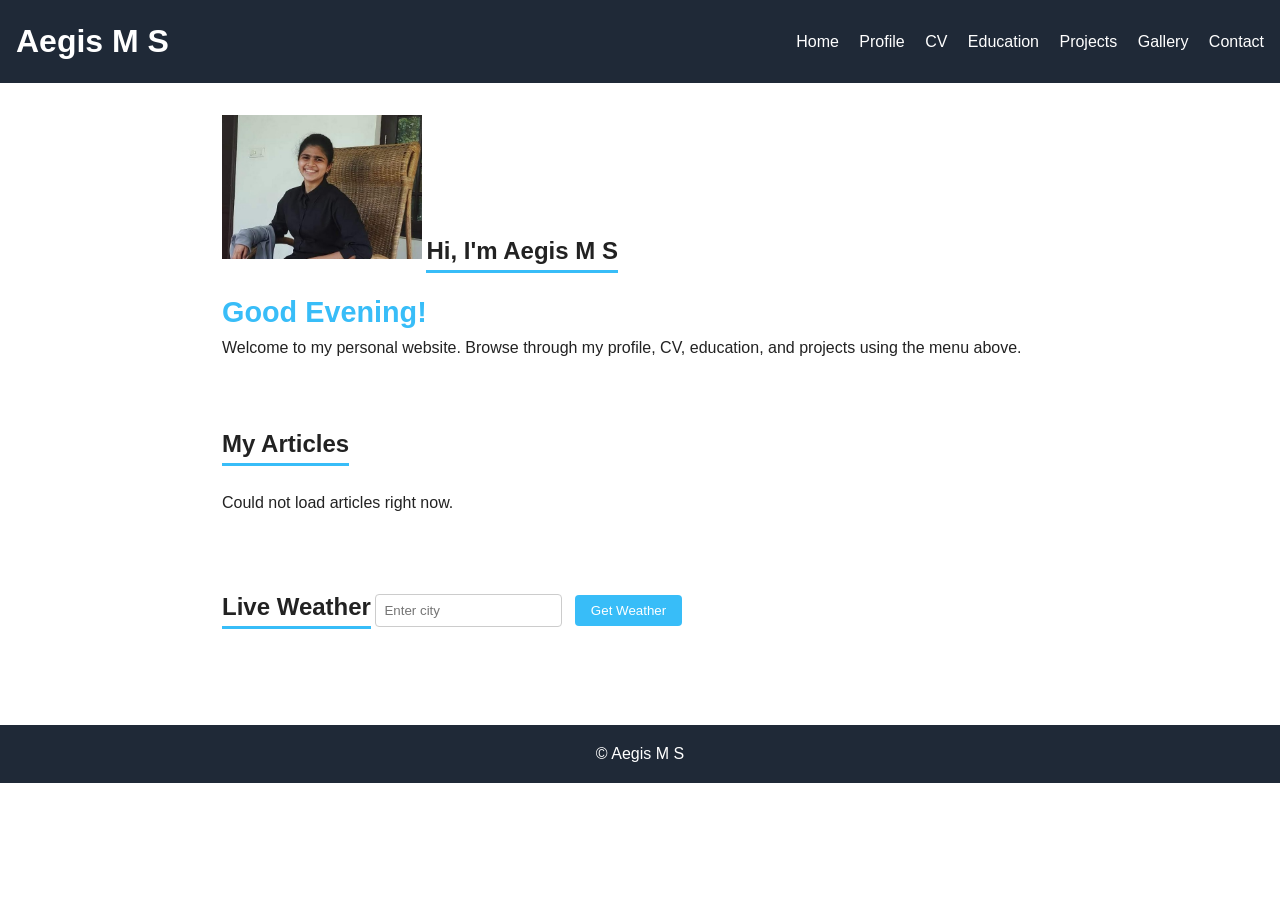
<file: index.html>
<!DOCTYPE html>
<html lang="en">
<head>
  <meta charset="UTF-8">
  <meta name="viewport" content="width=device-width, initial-scale=1.0">
  <title>Aegis M S | Home</title>
  <link rel="stylesheet" href="css/style.css">
</head>
<body>
  <header>
    <h1>Aegis M S</h1>
    <nav>
      <a href="index.html">Home</a>
      <a href="profile.html">Profile</a>
      <a href="cv.html">CV</a>
      <a href="Education.html">Education</a>
      <a href="project.html">Projects</a>
      <a href="gallery.html">Gallery</a>
      <a href="contact.html">Contact</a>
    </nav>
  </header>

  <section>
    <img src="profile1.jpeg" alt="Photo of Aegis M S" width="200">
    <h2>Hi, I'm Aegis M S</h2>
    <p id="greeting"></p>
    <p>Welcome to my personal website. Browse through my profile, CV, education, and projects using the menu above.</p>
  </section>

  <section id="articles">
    <h2>My Articles</h2>
    <ul id="articleList"></ul>
  </section>

  <section id="weather">
    <h2>Live Weather</h2>
    <input type="text" id="cityInput" placeholder="Enter city">
    <button id="getWeatherBtn">Get Weather</button>
    <div id="weatherResult"></div>
  </section>

  <footer>
    <p>&copy; Aegis M S</p>
  </footer>

  <script src="https://code.jquery.com/jquery-3.7.1.min.js"></script>
  <script src="js/script.js"></script>
</body>
</html>
</file>
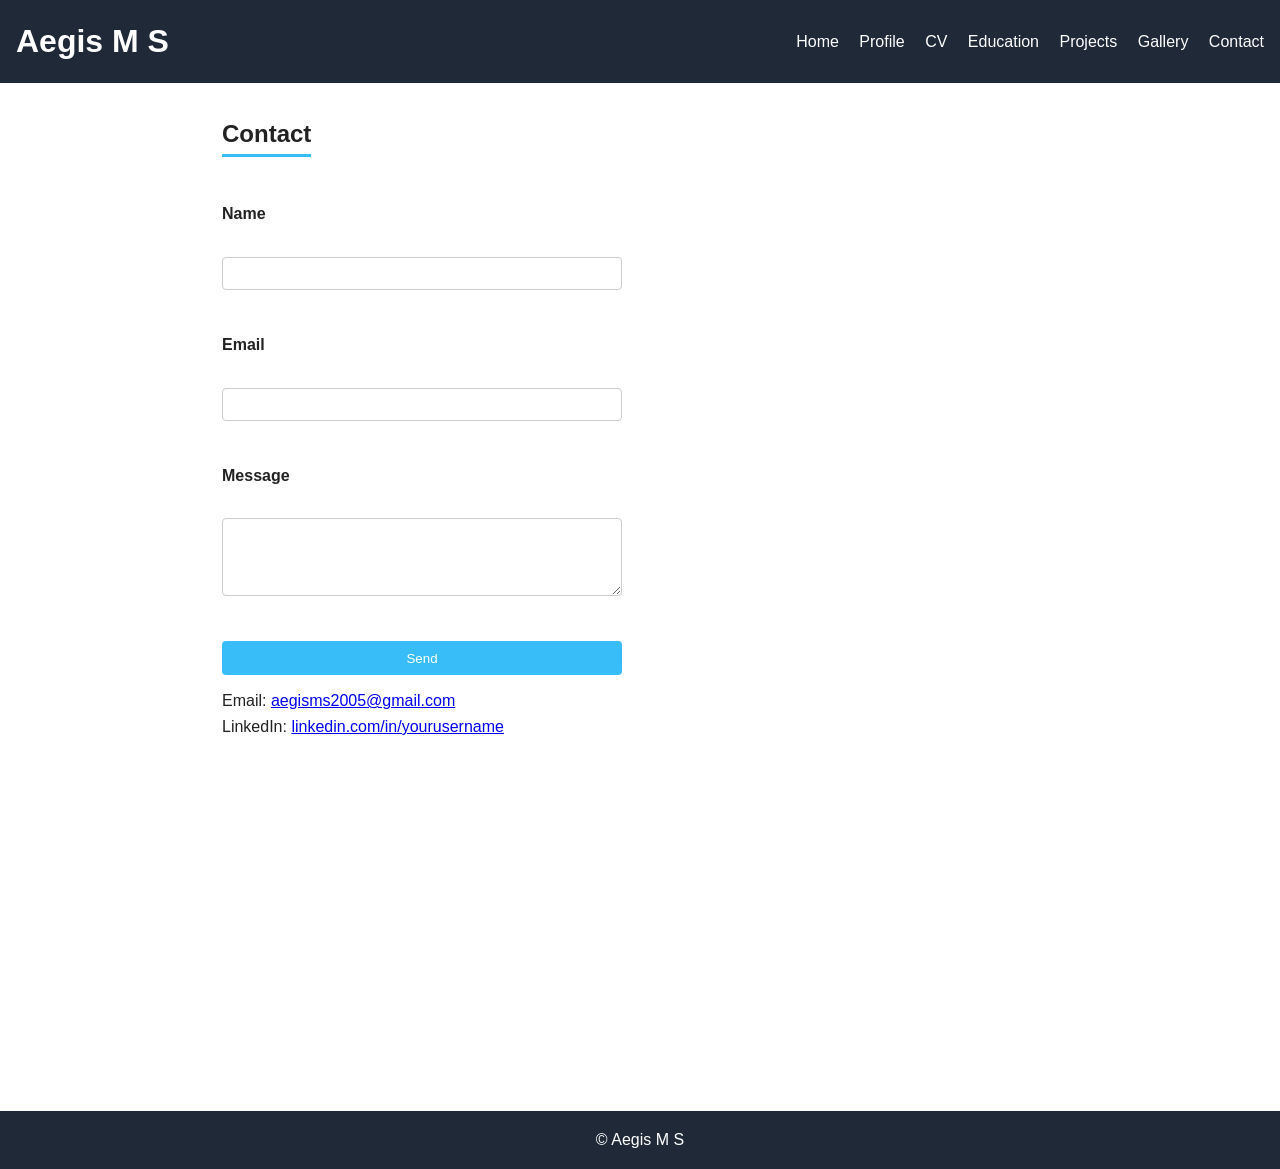
<file: contact.html>
<!DOCTYPE html>
<html lang="en">
<head>
  <meta charset="UTF-8">
  <meta name="viewport" content="width=device-width, initial-scale=1.0">
  <title>Aegis M S | Contact</title>
  <link rel="stylesheet" href="css/style.css">
</head>
<body>
  <header>
    <h1>Aegis M S</h1>
    <nav>
      <a href="index.html">Home</a>
      <a href="profile.html">Profile</a>
      <a href="cv.html">CV</a>
      <a href="Education.html">Education</a>
      <a href="project.html">Projects</a>
      <a href="gallery.html">Gallery</a>
      <a href="contact.html">Contact</a>
    </nav>
  </header>

  <section>
    <h2>Contact</h2>
    <form id="contactForm">
      <label for="name">Name</label><br>
      <input type="text" id="name" name="name"><br>
      <span id="nameError" class="error"></span>

      <label for="email">Email</label><br>
      <input type="email" id="email" name="email"><br>
      <span id="emailError" class="error"></span>

      <label for="message">Message</label><br>
      <textarea id="message" name="message" rows="4"></textarea><br>
      <span id="messageError" class="error"></span>

      <button type="submit">Send</button>
      <p id="formSuccess"></p>
    </form>

    <p>Email: <a href="mailto:aegisms2005@gmail.com">aegisms2005@gmail.com</a></p>
    <p>LinkedIn: <a href="https://linkedin.com/in/yourusername" target="_blank">linkedin.com/in/yourusername</a></p>

  <iframe src="https://www.google.com/maps/embed?pb=!1m14!1m12!1m3!1d31434.50591797091!2d76.3527168!3d9.9909632!2m3!1f0!2f0!3f0!3m2!1i1024!2i768!4f13.1!5e0!3m2!1sen!2sin!4v1787205779227!5m2!1sen!2sin" width="400" height="300" style="border:0;" allowfullscreen="" loading="lazy" referrerpolicy="strict-origin-when-cross-origin"></iframe>
  </section>

  <footer>
    <p>&copy; Aegis M S</p>
  </footer>

  <script src="https://code.jquery.com/jquery-3.7.1.min.js"></script>
  <script src="js/script.js"></script>
</body>
</html>
</file>
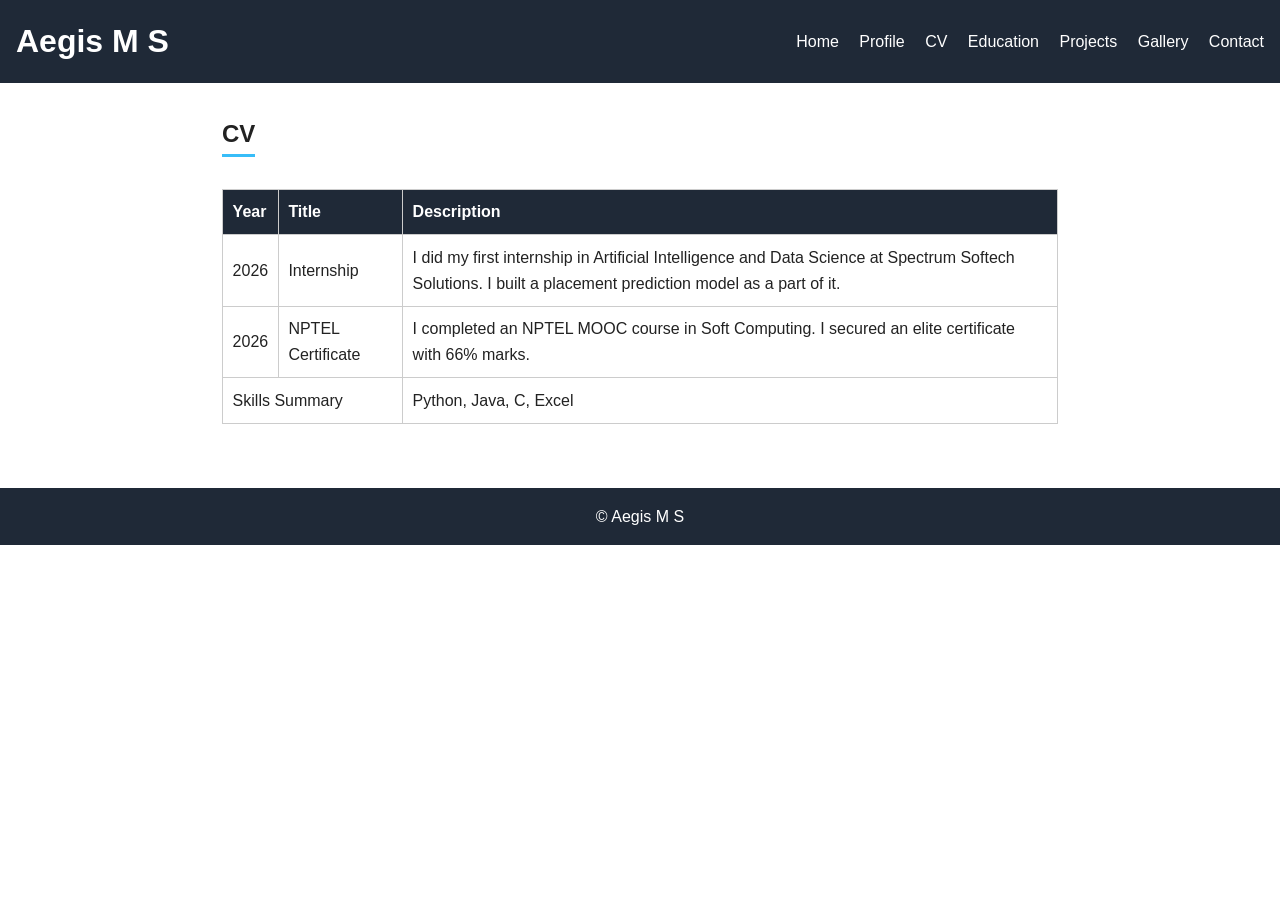
<file: cv.html>
<!DOCTYPE html>
<html lang="en">
<head>
  <meta charset="UTF-8">
  <meta name="viewport" content="width=device-width, initial-scale=1.0">
  <title>Aegis M S | CV</title>
  <link rel="stylesheet" href="css/style.css">
</head>
<body>
  <header>
    <h1>Aegis M S</h1>
    <nav>
      <a href="index.html">Home</a>
      <a href="profile.html">Profile</a>
      <a href="cv.html">CV</a>
      <a href="Education.html">Education</a>
      <a href="project.html">Projects</a>
      <a href="gallery.html">Gallery</a>
      <a href="contact.html">Contact</a>
    </nav>
  </header>

  <section>
    <h2>CV</h2>
    <table>
      <tr>
        <th>Year</th>
        <th>Title</th>
        <th>Description</th>
      </tr>
      <tr>
        <td>2026</td>
        <td>Internship</td>
        <td>I did my first internship in Artificial Intelligence and Data Science at Spectrum Softech Solutions. I built a placement prediction model as a part of it.</td>
      </tr>
      <tr>
        <td>2026</td>
        <td>NPTEL Certificate</td>
        <td>I completed an NPTEL MOOC course in Soft Computing. I secured an elite certificate with 66% marks.</td>
      </tr>
      <tr>
        <td colspan="2">Skills Summary</td>
        <td>Python, Java, C, Excel</td>
      </tr>
    </table>
  </section>

  <footer>
    <p>&copy; Aegis M S</p>
  </footer>

  <script src="https://code.jquery.com/jquery-3.7.1.min.js"></script>
  <script src="js/script.js"></script>
</body>
</html>
</file>
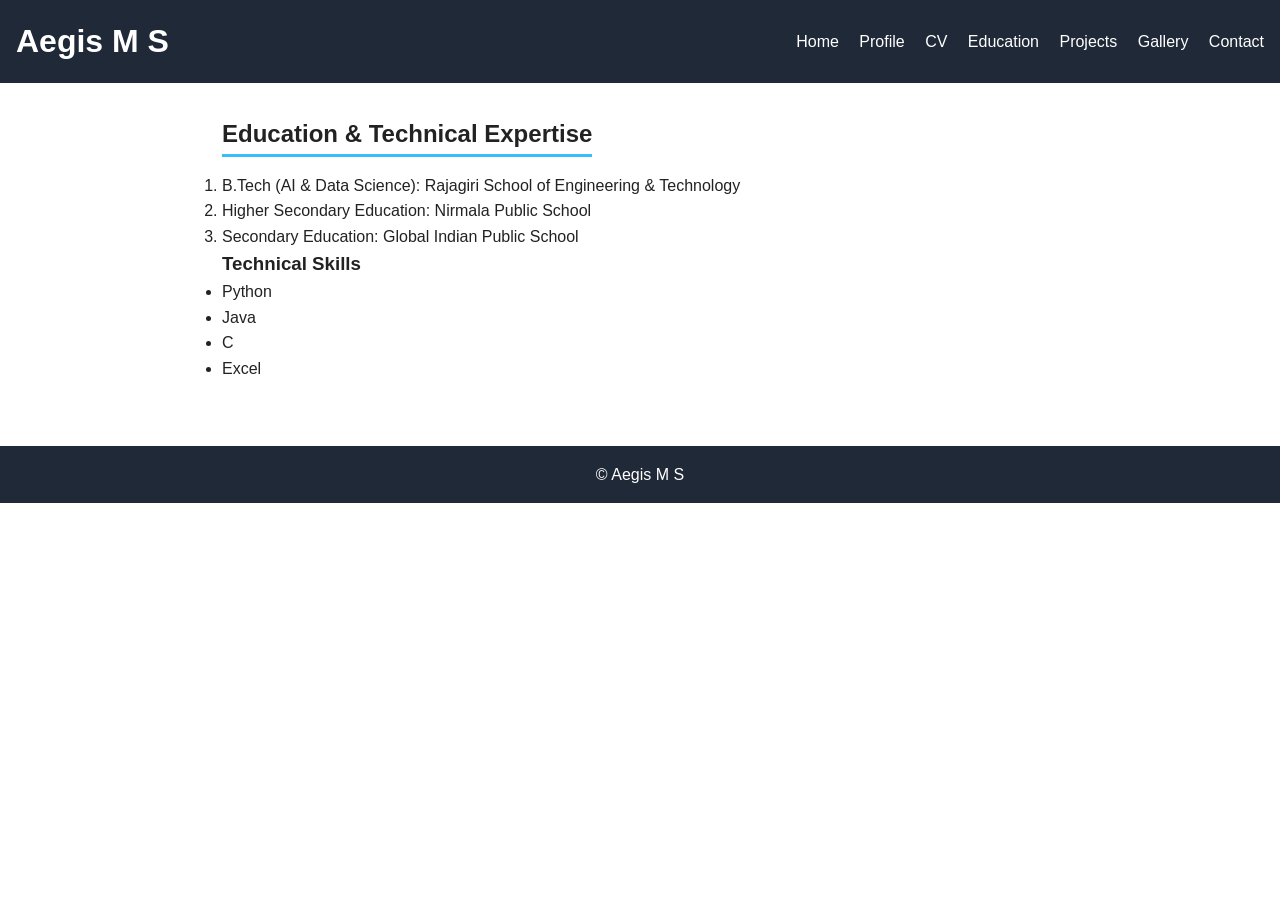
<file: Education.html>
<!DOCTYPE html>
<html lang="en">
<head>
  <meta charset="UTF-8">
  <meta name="viewport" content="width=device-width, initial-scale=1.0">
  <title>Aegis M S | Education</title>
  <link rel="stylesheet" href="css/style.css">
</head>
<body>
  <header>
    <h1>Aegis M S</h1>
    <nav>
      <a href="index.html">Home</a>
      <a href="profile.html">Profile</a>
      <a href="cv.html">CV</a>
      <a href="Education.html">Education</a>
      <a href="project.html">Projects</a>
      <a href="gallery.html">Gallery</a>
      <a href="contact.html">Contact</a>
    </nav>
  </header>

  <section>
    <h2>Education & Technical Expertise</h2>
    <ol>
      <li>B.Tech (AI & Data Science): Rajagiri School of Engineering & Technology</li>
      <li>Higher Secondary Education: Nirmala Public School</li>
      <li>Secondary Education: Global Indian Public School</li>
    </ol>
    <h3>Technical Skills</h3>
    <ul>
      <li>Python</li>
      <li>Java</li>
      <li>C</li>
      <li>Excel</li>
    </ul>
  </section>

  <footer>
    <p>&copy; Aegis M S</p>
  </footer>

  <script src="https://code.jquery.com/jquery-3.7.1.min.js"></script>
  <script src="js/script.js"></script>
</body>
</html>
</file>
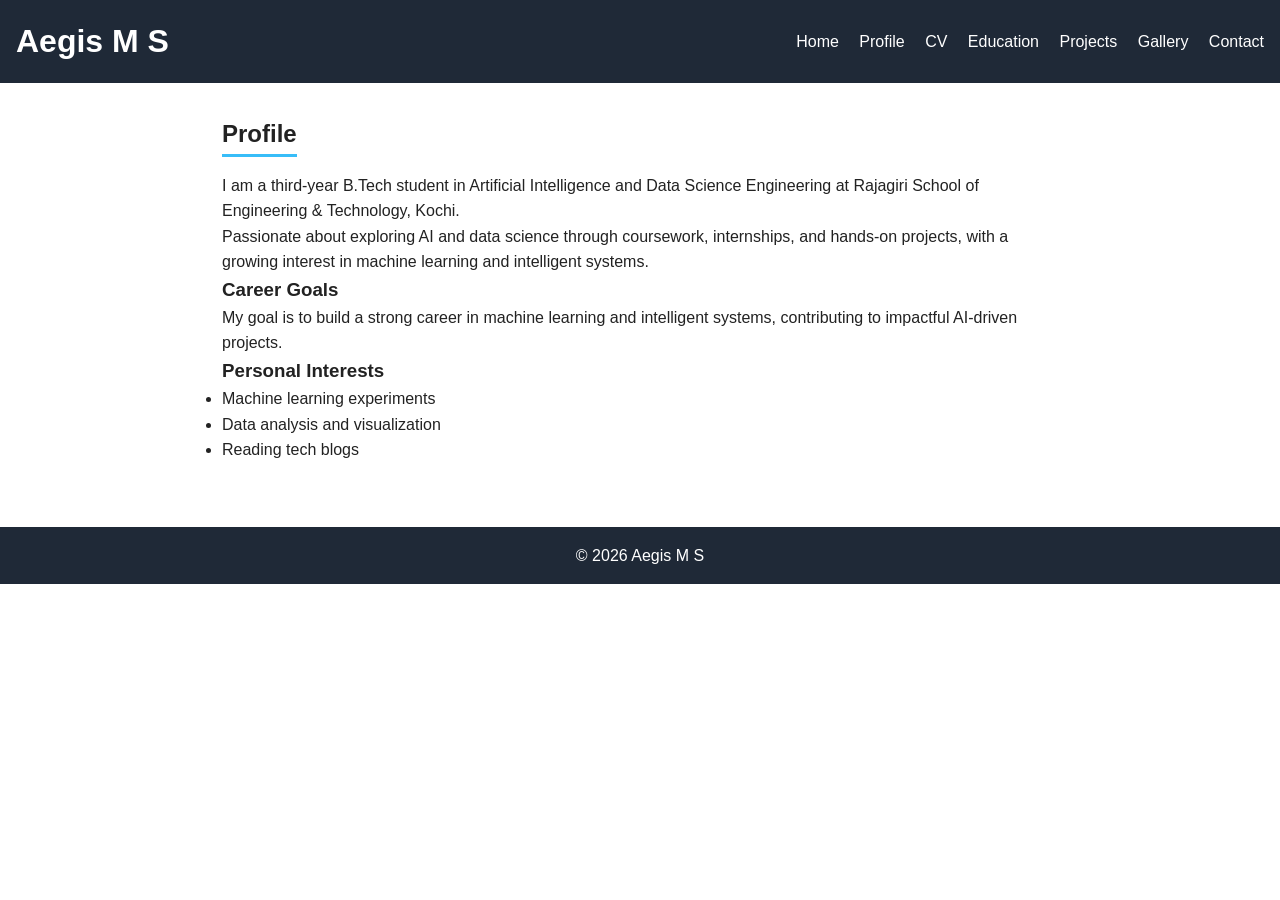
<file: profile.html>
<!DOCTYPE html>
<html lang="en">
<head>
  <meta charset="UTF-8">
  <meta name="viewport" content="width=device-width, initial-scale=1.0">
  <title>Aegis M S | Profile</title>
  <link rel="stylesheet" href="css/style.css">
</head>
<body>
  <header>
    <h1>Aegis M S</h1>
    <nav>
      <a href="index.html">Home</a>
      <a href="profile.html">Profile</a>
      <a href="cv.html">CV</a>
      <a href="Education.html">Education</a>
      <a href="project.html">Projects</a>
      <a href="gallery.html">Gallery</a>
      <a href="contact.html">Contact</a>
    </nav>
  </header>

  <section>
    <h2>Profile</h2>
    <p>I am a third-year B.Tech student in Artificial Intelligence and Data Science Engineering at Rajagiri School of Engineering & Technology, Kochi.</p>
    <p>Passionate about exploring AI and data science through coursework, internships, and hands-on projects, with a growing interest in machine learning and intelligent systems.</p>
    <h3>Career Goals</h3>
    <p>My goal is to build a strong career in machine learning and intelligent systems, contributing to impactful AI-driven projects.</p>
    <h3>Personal Interests</h3>
    <ul>
      <li>Machine learning experiments</li>
      <li>Data analysis and visualization</li>
      <li>Reading tech blogs</li>
    </ul>
  </section>

  <footer>
    <p>&copy; 2026 Aegis M S</p>
  </footer>

  <script src="https://code.jquery.com/jquery-3.7.1.min.js"></script>
  <script src="js/script.js"></script>
</body>
</html>
</file>
<file: css/style.css>
* {
  margin: 0;
  padding: 0;
  box-sizing: border-box;
}

body {
  font-family: Arial, sans-serif;
  line-height: 1.6;
  color: #222;
}

header {
  background: #1f2937;
  color: white;
  padding: 1rem;
  display: flex;
  justify-content: space-between;
  align-items: center;
  flex-wrap: wrap;
}

nav a {
  color: white;
  text-decoration: none;
  margin-left: 1rem;
}

nav a:hover {
  color: #38bdf8;
}

section {
  padding: 2rem;
  max-width: 900px;
  margin: 0 auto;
}

section h2 {
  border-bottom: 3px solid #38bdf8;
  display: inline-block;
  margin-bottom: 1rem;
}

table {
  width: 100%;
  border-collapse: collapse;
  margin-top: 1rem;
}

th, td {
  border: 1px solid #ccc;
  padding: 0.6rem;
  text-align: left;
}

th {
  background: #1f2937;
  color: white;
}

#projects {
  display: flex;
  gap: 1.5rem;
  flex-wrap: wrap;
}

#projects article {
  flex: 1 1 250px;
}

#gallery img {
  margin: 0.5rem;
  border-radius: 6px;
}

form {
  display: flex;
  flex-direction: column;
  max-width: 400px;
  margin-top: 1rem;
}

form label {
  margin-top: 0.8rem;
  font-weight: bold;
}

form input, form textarea {
  padding: 0.5rem;
  margin-top: 0.3rem;
  border: 1px solid #ccc;
  border-radius: 4px;
}

form button {
  margin-top: 1rem;
  padding: 0.6rem;
  background: #38bdf8;
  color: white;
  border: none;
  border-radius: 4px;
  cursor: pointer;
}

footer {
  text-align: center;
  padding: 1rem;
  background: #1f2937;
  color: white;
  margin-top: 2rem;
}

/* GREETING */
#greeting {
  font-size: 1.8rem;
  font-weight: bold;
  color: #38bdf8;
}

/* FORM VALIDATION ERRORS */
.error {
  color: red;
  font-size: 0.85rem;
  display: block;
  margin-top: 0.2rem;
}

#formSuccess {
  margin-top: 0.8rem;
  font-weight: bold;
}

/* PROJECTS GALLERY */
.project-display {
  margin-bottom: 1.5rem;
}

.project-display img {
  border-radius: 8px;
  margin-bottom: 0.5rem;
}

.thumbnails {
  display: flex;
  gap: 1rem;
  margin-top: 1rem;
}

.thumb {
  cursor: pointer;
  border: 2px solid transparent;
  border-radius: 4px;
}

.thumb:hover {
  border-color: #38bdf8;
}

/* ARTICLES */
#articleList {
  list-style: none;
  margin-top: 0.5rem;
}

#articleList li {
  margin-bottom: 0.5rem;
}

#articleList a {
  color: #0ea5e9;
  text-decoration: none;
}

#articleList a:hover {
  text-decoration: underline;
}

/* WEATHER */
#weather input {
  padding: 0.5rem;
  border: 1px solid #ccc;
  border-radius: 4px;
  margin-right: 0.5rem;
}

#weather button {
  padding: 0.5rem 1rem;
  background: #38bdf8;
  color: white;
  border: none;
  border-radius: 4px;
  cursor: pointer;
}

#weatherResult {
  margin-top: 1rem;
}

#weatherResult img {
  vertical-align: middle;
}

/* RESPONSIVE */
@media (max-width: 600px) {
  header {
    flex-direction: column;
    align-items: flex-start;
  }

  nav a {
    margin-left: 0;
    margin-right: 1rem;
  }

  #projects {
    flex-direction: column;
  }

  .thumbnails {
    flex-wrap: wrap;
  }

  #weather input {
    margin-bottom: 0.5rem;
    display: block;
    width: 100%;
  }
}
</file>
